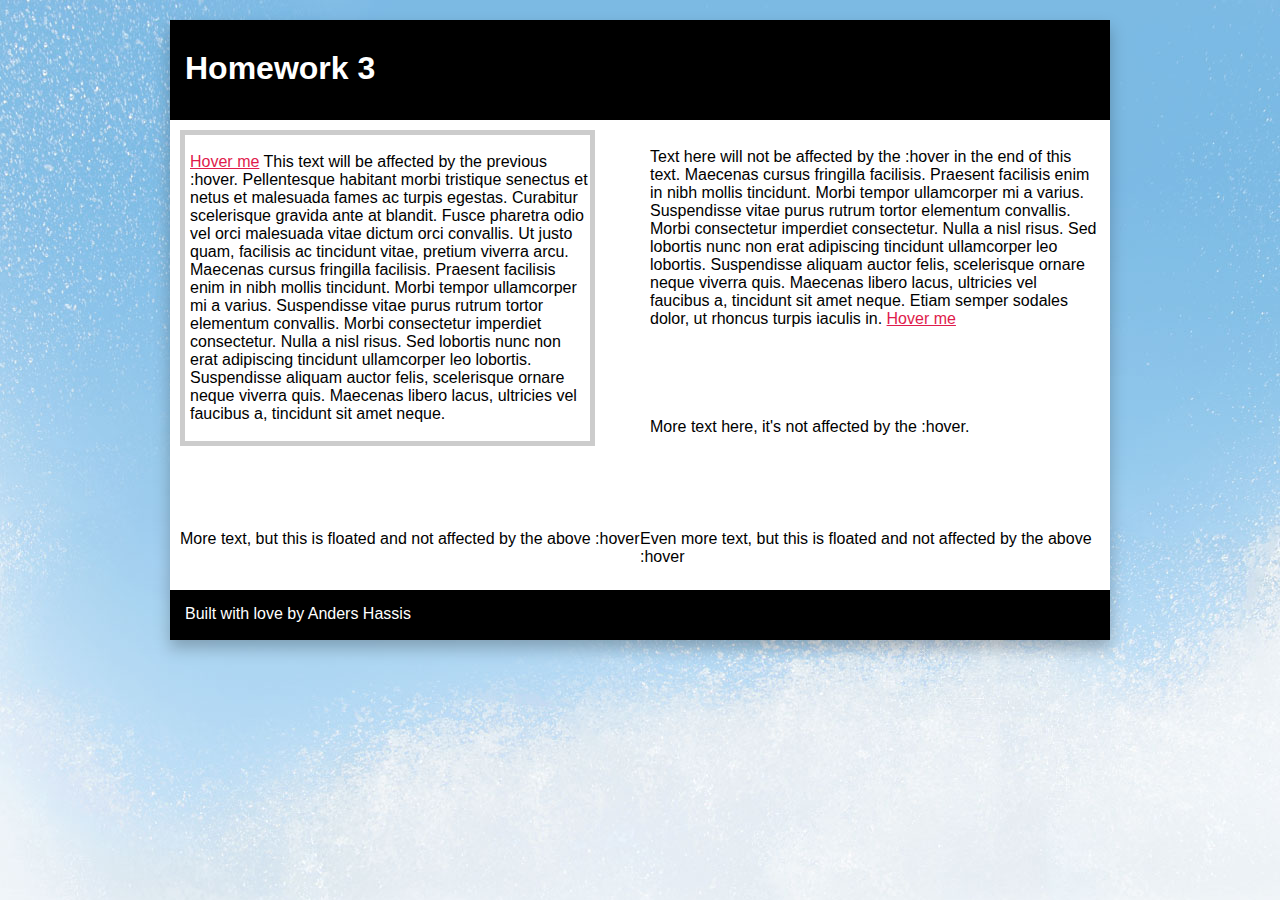
<file: HW3/index.html>
<!DOCTYPE html>
<!--[if lt IE 7 ]> <html dir="ltr" lang="sv-SE" class="ie6"> <![endif]-->
<!--[if IE 7 ]>    <html dir="ltr" lang="sv-SE" class="ie7"> <![endif]-->
<!--[if IE 8 ]>    <html dir="ltr" lang="sv-SE" class="ie8"> <![endif]-->
<!--[if IE 9 ]>    <html dir="ltr" lang="sv-SE" class="ie9"> <![endif]-->
<!--[if (gt IE 9)|!(IE)]><!--> <html dir="ltr" lang="sv-SE"> <!--<![endif]-->
<head>
    <meta http-equiv="Content-Type" content="text/html; charset=UTF-8" />
    <title>Homework #3</title>
	<link rel="stylesheet" href="style.css" type="text/css" media="screen" />
</head>
<body>
		<div id="wrapper">

			<div id="header">
				<h1>Homework 3</h1>
			</div>

			<div id="content" class="clearfix">
				
				<!-- Examples of position absolute -->
				<div id="column-1">
					<p>
						<span class="hoverspan">Hover me</span> This text will be affected by the previous :hover. Pellentesque habitant morbi tristique senectus et netus et malesuada fames ac turpis egestas. Curabitur scelerisque gravida ante at blandit. Fusce pharetra odio vel orci malesuada vitae dictum orci convallis. Ut justo quam, facilisis ac tincidunt vitae, pretium viverra arcu. Maecenas cursus fringilla facilisis. Praesent facilisis enim in nibh mollis tincidunt. Morbi tempor ullamcorper mi a varius. Suspendisse vitae purus rutrum tortor elementum convallis. Morbi consectetur imperdiet consectetur. Nulla a nisl risus. Sed lobortis nunc non erat adipiscing tincidunt ullamcorper leo lobortis. Suspendisse aliquam auctor felis, scelerisque ornare neque viverra quis. Maecenas libero lacus, ultricies vel faucibus a, tincidunt sit amet neque.
					</p>
				</div>

				<div id="column-2">
					<p>
						Text here will not be affected by the :hover in the end of this text. Maecenas cursus fringilla facilisis. Praesent facilisis enim in nibh mollis tincidunt. Morbi tempor ullamcorper mi a varius. Suspendisse vitae purus rutrum tortor elementum convallis. Morbi consectetur imperdiet consectetur. Nulla a nisl risus. Sed lobortis nunc non erat adipiscing tincidunt ullamcorper leo lobortis. Suspendisse aliquam auctor felis, scelerisque ornare neque viverra quis. Maecenas libero lacus, ultricies vel faucibus a, tincidunt sit amet neque. Etiam semper sodales dolor, ut rhoncus turpis iaculis in. <span class="hoverspan">Hover me</span> 
					</p>
				</div>
				
				<div id="smallbox">
					<p>More text here, it's not affected by the :hover.</p>
				</div>

				<!-- Examples of floating -->
				<div class="column grid-6">More text, but this is floated and not affected by the above :hover</div>
				<div class="column grid-6">Even more text, but this is floated and not affected by the above :hover</div>
			</div>

			<div id="footer">
				<p>Built with love by Anders Hassis</p>
			</div>

		</div>
</body>
</html>
</file>
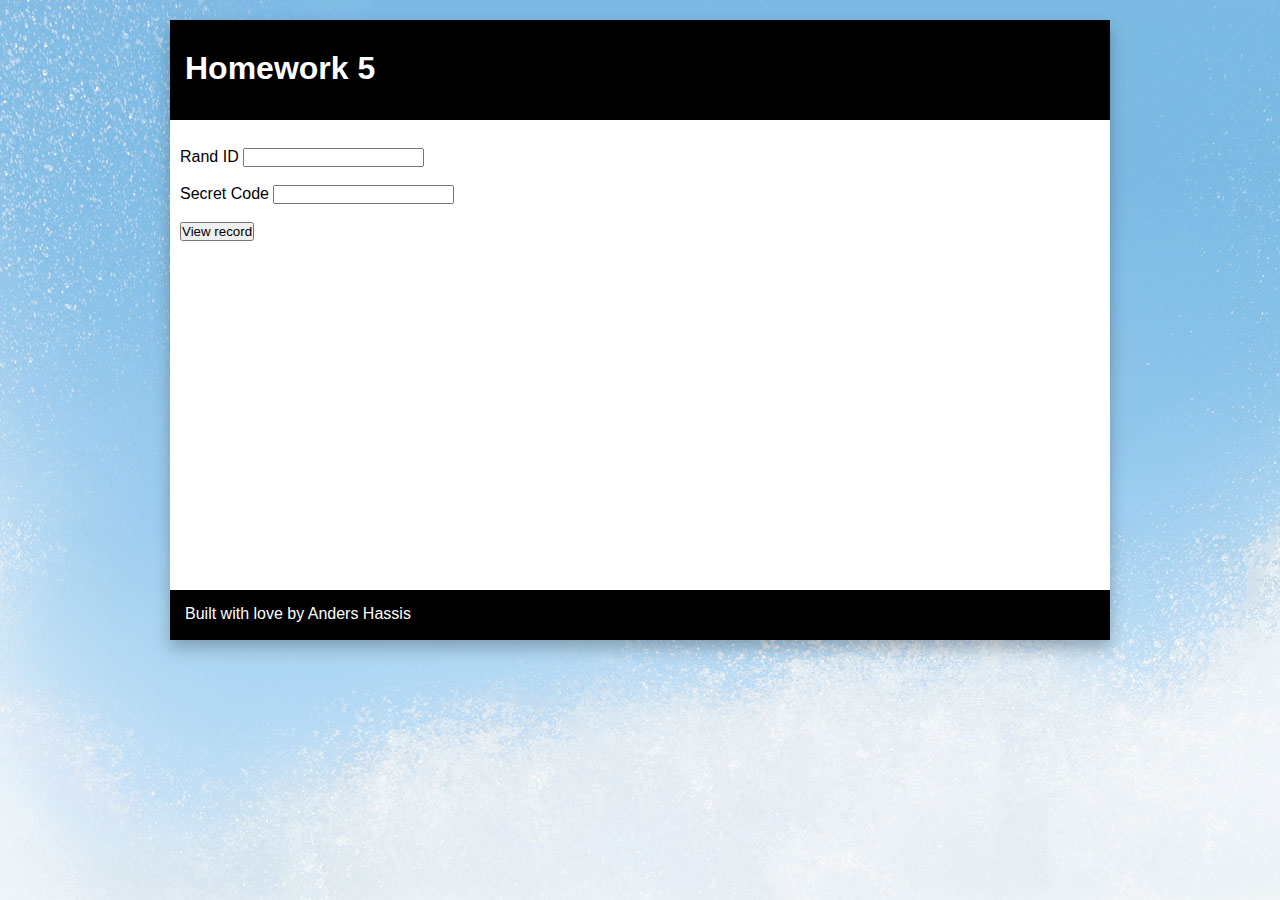
<file: HW5/login.html>
<!DOCTYPE html>
<!--[if lt IE 7 ]> <html dir="ltr" lang="sv-SE" class="ie6"> <![endif]-->
<!--[if IE 7 ]>    <html dir="ltr" lang="sv-SE" class="ie7"> <![endif]-->
<!--[if IE 8 ]>    <html dir="ltr" lang="sv-SE" class="ie8"> <![endif]-->
<!--[if IE 9 ]>    <html dir="ltr" lang="sv-SE" class="ie9"> <![endif]-->
<!--[if (gt IE 9)|!(IE)]><!--> <html dir="ltr" lang="sv-SE"> <!--<![endif]-->
<head>
    <meta http-equiv="Content-Type" content="text/html; charset=UTF-8" />
    <title>Homework #5</title>
	<link rel="stylesheet" href="style.css" type="text/css" media="screen" />
</head>
<body>
		<div id="wrapper">

			<div id="header">
				<h1>Homework 5</h1>
			</div>

			<div id="content" class="clearfix">
			  <form action="hw5.php" method="get" id="login">
			    <p><label for="rand_id">Rand ID</label> <input type="text" name="rand_id" id="rand_id"></p>
			    <p><label for="code">Secret Code</label> <input type="password" name="code" id="code"></p>
			    <input type="submit" value="View record" />
			  </form>

			</div>

			<div id="footer">
				<p>Built with love by Anders Hassis</p>
			</div>

		</div>
</body>
</html>
</file>
<file: HW3/style.css>
* { margin: 0; padding: 0; }
body { background: url("images/wrapper.jpg") no-repeat scroll center top #fff; font-family: "Helvetica Neue",Helvetica,Arial,sans-serif; }

#wrapper { margin: 0 auto; width:940px; box-shadow: 0 8px 15px rgba(0, 0, 0, 0.25); }
#header { margin-top:20px; height:100px; width: 940px; background: #000; }
	#header h1 { padding: 30px 0 0 15px; color: #fff; }
#content {  height:450px; background: #fff; padding: 10px; }
	#content p { margin: 1.12em 0; }
#footer { height:50px; width: 940px; background: #000; margin: 0 0 30px 0;}
	#footer p { padding: 15px 0 0 15px; color: #fff;}

.clearfix:after { content: "."; display: block; height: 0; clear: both; visibility: hidden; }

#column-1 { position: absolute; width:400px; border: 5px solid #ccc; padding-left: 5px; }
#column-2 { position: absolute; left: 650px; width:450px;} 
#smallbox { position: absolute; left: 650px; top: 400px; width:400px;} 

.hoverspan { text-decoration: underline; color: #e01b4c;}
	.hoverspan:hover { font-size: 20px; color: #ccc; cursor: pointer;}


/* Grid system for 940px */
.column { float: left; margin-top:400px; }
.grid-1 { width: 60px !important; }
.grid-2 { width: 140px !important; }
.grid-3 { width: 220px !important; }
.grid-4 { width: 300px !important; }
.grid-5 { width: 380px !important; }
.grid-6 { width: 460px !important; }
.grid-7 { width: 540px !important; }
.grid-8 { width: 620px !important; }
.grid-9 { width: 700px !important; }
.grid-10 { width: 780px !important; }
.grid-11 { width: 860px !important; }
.grid-12 { width: 940px !important; }
</file>
<file: HW5/style.css>
* { margin: 0; padding: 0; }
body { background: url("images/wrapper.jpg") no-repeat scroll center top #fff; font-family: "Helvetica Neue",Helvetica,Arial,sans-serif; }

#wrapper { margin: 0 auto; width:940px; box-shadow: 0 8px 15px rgba(0, 0, 0, 0.25); }
#header { margin-top:20px; height:100px; width: 940px; background: #000; }
	#header h1 { padding: 30px 0 0 15px; color: #fff; }
#content {  height:450px; background: #fff; padding: 10px; }
	#content p { margin: 1.12em 0; }
#footer { height:50px; width: 940px; background: #000; margin: 0 0 30px 0;}
	#footer p { padding: 15px 0 0 15px; color: #fff;}

.clearfix:after { content: "."; display: block; height: 0; clear: both; visibility: hidden; }

#column-1 { position: absolute; width:400px; border: 5px solid #ccc; padding-left: 5px; }
#column-2 { position: absolute; left: 650px; width:450px;} 
#smallbox { position: absolute; left: 650px; top: 400px; width:400px;} 

.hoverspan { text-decoration: underline; color: #e01b4c;}
	.hoverspan:hover { font-size: 20px; color: #ccc; cursor: pointer;}

#profile { float:left; width: 200px; }
#grades { float:left; width: 200px;}
#pseudo { float:left;}
#loading { border: 1px solid #000; padding: 5px; text-align: center; margin-bottom: 10px;}
#ajax_data { display:none; }

/* Grid system for 940px */
.column { float: left;  }
.grid-1 { width: 60px !important; }
.grid-2 { width: 140px !important; }
.grid-3 { width: 220px !important; }
.grid-4 { width: 300px !important; }
.grid-5 { width: 380px !important; }
.grid-6 { width: 460px !important; }
.grid-7 { width: 540px !important; }
.grid-8 { width: 620px !important; }
.grid-9 { width: 700px !important; }
.grid-10 { width: 780px !important; }
.grid-11 { width: 860px !important; }
.grid-12 { width: 940px !important; }
</file>
